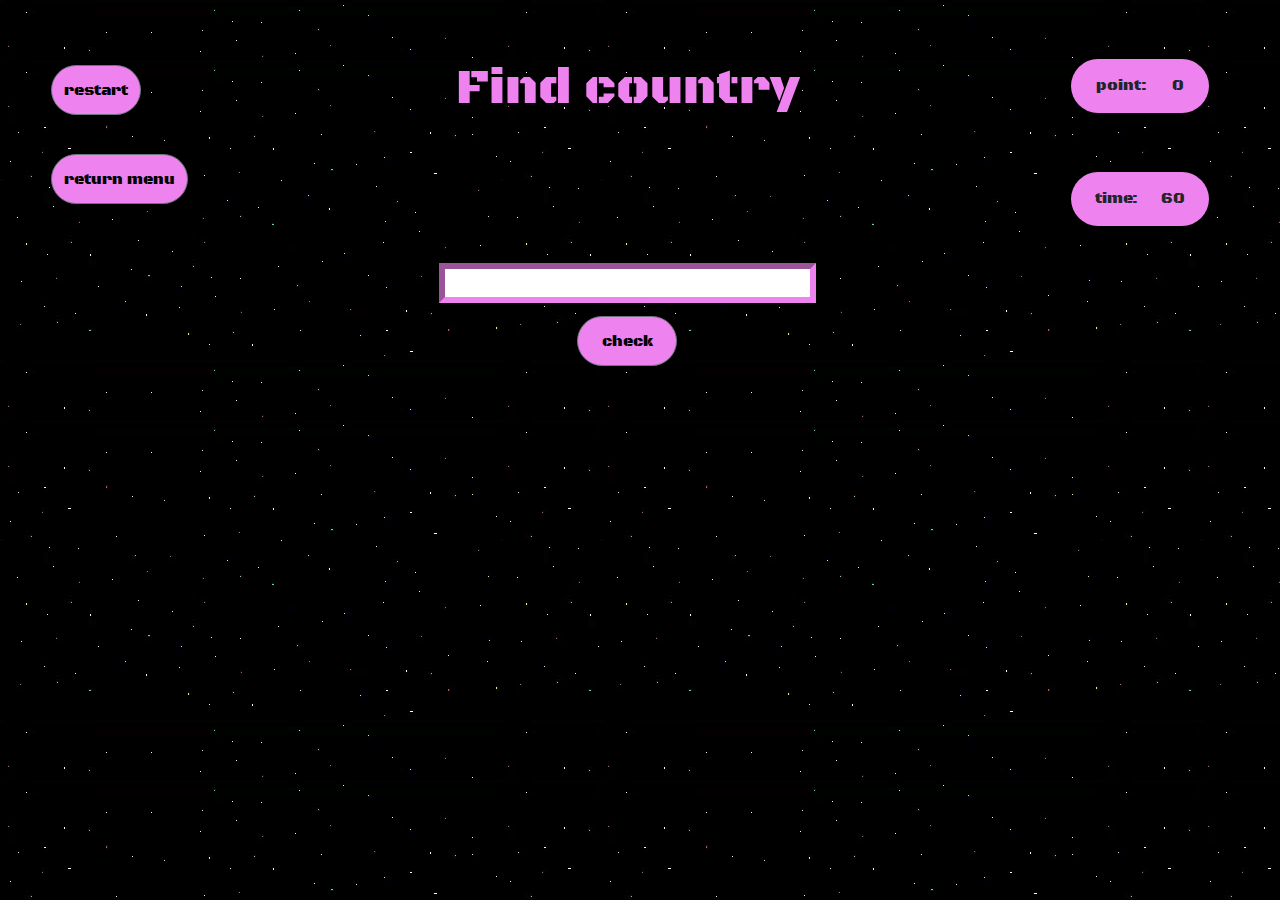
<file: game.html>
<!DOCTYPE html>
<html lang="en">
<head>
    <meta charset="UTF-8">
    <meta http-equiv="X-UA-Compatible" content="IE=edge">
    <meta name="viewport" content="width=device-width, initial-scale=1.0">
    <title>Document</title>
    <script src="https://cdn.jsdelivr.net/npm/bootstrap@5.2.2/dist/js/bootstrap.bundle.min.js"></script>
    <link rel="stylesheet" href="https://cdn.jsdelivr.net/npm/bootstrap@5.2.2/dist/css/bootstrap.min.css">
    <link href="https://fonts.googleapis.com/css2?family=Black+Ops+One&display=swap" rel="stylesheet">
    <link rel="stylesheet" href="./assets/game.css">
</head>
<body class="main">
    <section id="mainpage" >
        <div class="container-fluid">
        <div class="row">
           <div style="padding-top: 2%;" class="col">
            <button onclick="restart() " id="restart" class="btnst btn btn-secondary">restart</button><br>
            <a href="./index.html"><button id="return" class="btnst btn btn-secondary">return menu</button></a>
           </div>
           <div class="col title">
           <p>Find country</p>
           </div>
           <div class="col">
            <div style="justify-content: space-evenly;" class="scorebox">
             <p class="score">point:</p><p id="point" class="score">0</p>
            </div>
            <div style="justify-content: space-evenly;" class="scorebox">
                <p class="score">time:</p><p id="timer" class="score">60</p>
             </div>
           </div>
        </div>
        <div id="flagarea" class="row flagst">
        </div>
        <div class="row">
            <div>
                <input id="input" class="inputst">
                <button onclick= "checking()" type="button" class="btn btn-secondary buttonst">check</button>
            </div>
        </div>
    </div>
    </section>
    <script src="./assets/game.js"></script>
</body>
<script src="https://cdn.jsdelivr.net/npm/@popperjs/core@2.11.6/dist/umd/popper.min.js" integrity="sha384-oBqDVmMz9ATKxIep9tiCxS/Z9fNfEXiDAYTujMAeBAsjFuCZSmKbSSUnQlmh/jp3" crossorigin="anonymous"></script>
<script src="https://cdn.jsdelivr.net/npm/bootstrap@5.2.2/dist/js/bootstrap.min.js" integrity="sha384-IDwe1+LCz02ROU9k972gdyvl+AESN10+x7tBKgc9I5HFtuNz0wWnPclzo6p9vxnk" crossorigin="anonymous"></script>
</html>
</file>
<file: assets/game.css>
.main
{
    background-image: url(./images/bg.png);
}
.btnst
{
    color: black;
    background-color: violet;
    width: auto;
    height: 50px;
    border-radius: 40px;
    margin-top: 10%;
    margin-left: 10%;
    font-family: 'Black Ops One', cursive;
    
}
.scorebox
{
    background-color: violet;
    min-width: 110px;
    min-height: 50px;
    border-radius: 40px;
    display: flex;
    justify-content: center;
    margin-top: 15%;
    margin-left: 50%;
    margin-right: 15%;
}
.score
{
    padding-top: 10%;
    text-align: center;
    font-family: 'Black Ops One', cursive;
    font-size: auto ;
    
}
.flagst
{
    width:30%;
    height: 20%;
    margin-left: 34%;
}
.title
{
    margin-top: 4%;
    font-size: 50px;
    margin-left: 2%;
    font-family: 'Black Ops One', cursive;
    color: violet;
}
.inputst
{
    border-color: violet;
    border-width: 6px;
    display: flex;
    margin-left: 34%;
    margin-top: 3%;
    width: 30%;
    height: 30%;
}
.buttonst
{
    color: black;
    background-color: violet;
    width: 100px;
    height: 50px;
    border-radius: 40px;
    margin-left: 45%;
    margin-top: 1%;
    font-family: 'Black Ops One', cursive;

}
</file>
